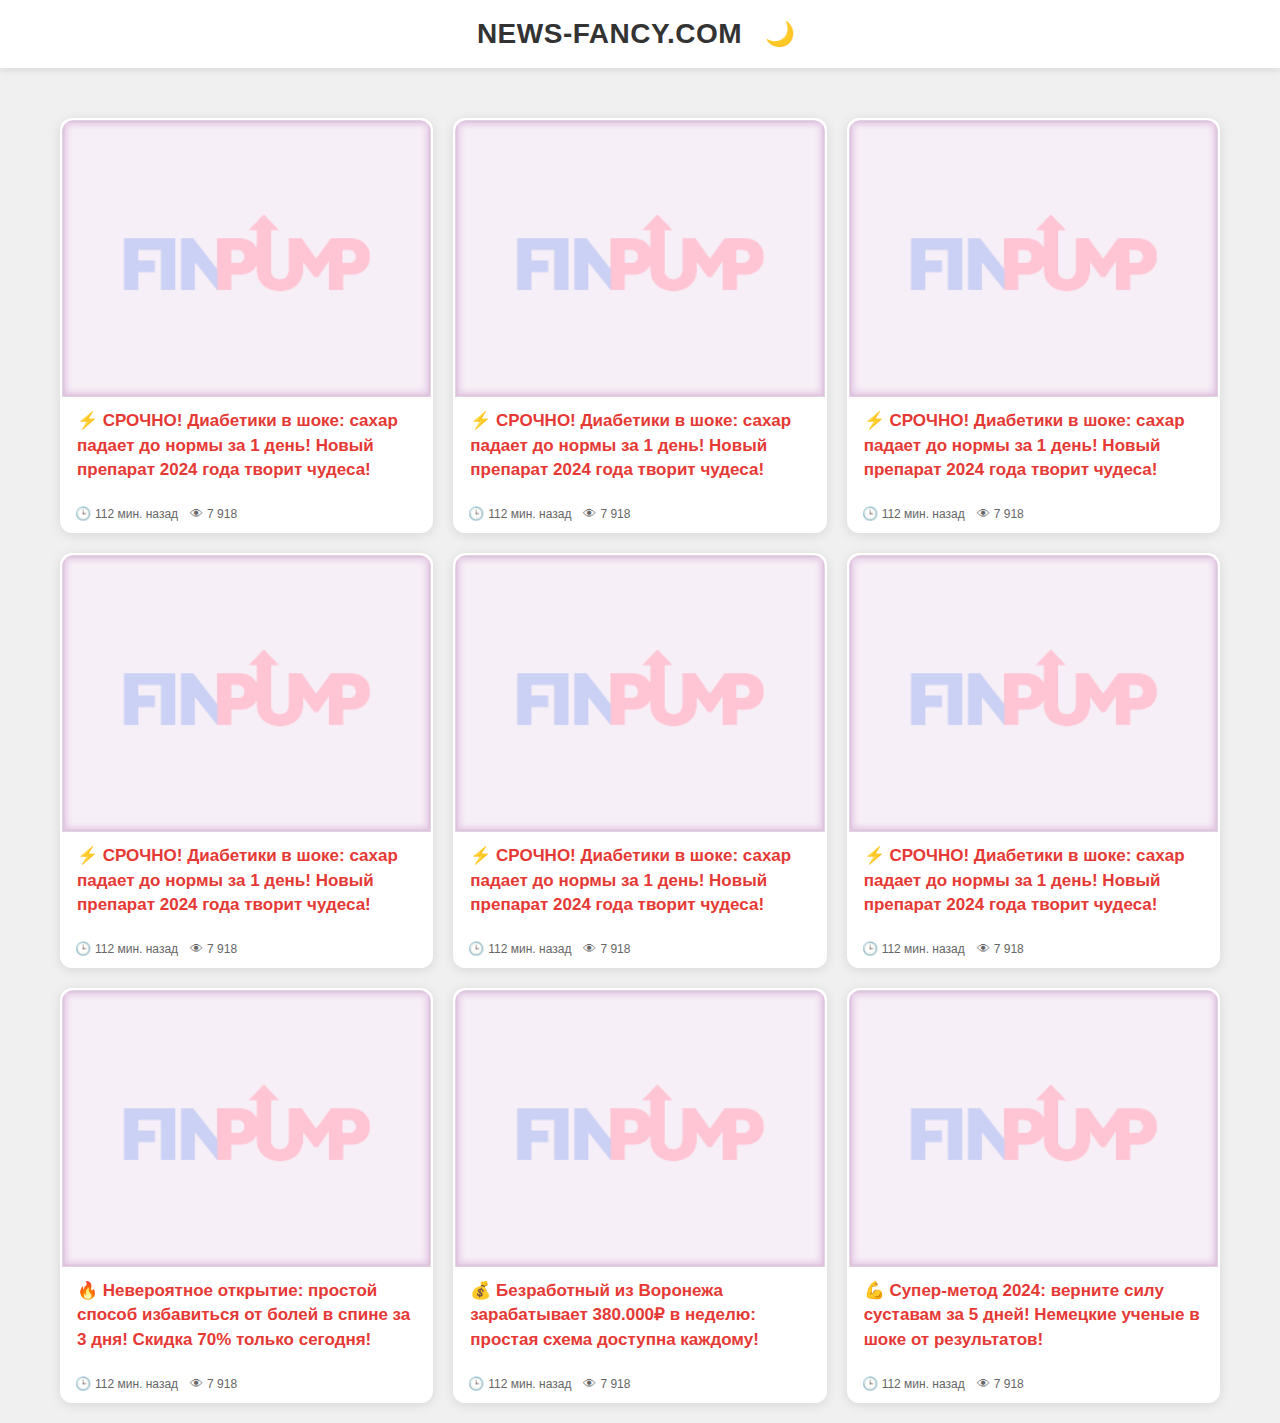
<file: index.html>
<!DOCTYPE html>
<html lang="en">
<head>
    <title>Main</title>
    <meta name="description" content="Description of the page">
    <meta charset="UTF-8">
    <meta name="format-detection" content="telephone=no">
    <meta http-equiv="X-UA-Compatible" content="IE=edge">
    <meta name="viewport" content="width=device-width, initial-scale=1, maximum-scale=1">

    <!-- connection FAVICONS -->
    <link rel="icon" href="img/favicon/favicon.ico">

    <!-- THE BACKGROUND OF THE STATUS-BAR (ON MOBILE) -->
    <meta name="theme-color" content="#000000">

    <!-- connection GOOGLE FONTS -->

    <!-- connection CSS -->
    <link rel="stylesheet" href="css/main.min.css">
</head>
<body>
<header class="site-header">
    <div class="container site-header__container">
        <a href="#" class="site-logo">News-fancy.com</a>
        <button class="theme-toggle" onclick="toggleTheme()">🌙</button>
    </div>
</header>
<script>
    // Инициализация темы
    function initTheme() {
        const savedTheme = localStorage.getItem('theme');
        const prefersDark = window.matchMedia('(prefers-color-scheme: dark)').matches;
        const shouldBeDark = savedTheme ? savedTheme === 'dark' : prefersDark;

        document.documentElement.setAttribute('data-theme', shouldBeDark ? 'dark' : 'light');
        const themeBtn = document.querySelector('.theme-toggle');
        if (themeBtn) {
            themeBtn.textContent = shouldBeDark ? '☀️' : '🌙';
        }
    }

    function toggleTheme() {
        const isDark = document.documentElement.getAttribute('data-theme') === 'dark';
        const newTheme = isDark ? 'light' : 'dark';
        document.documentElement.setAttribute('data-theme', newTheme);
        document.querySelector('.theme-toggle').textContent = isDark ? '🌙' : '☀️';
        localStorage.setItem('theme', newTheme);
    }

    // Применяем тему сразу
    initTheme();

    // Следим за системной темой
    window.matchMedia('(prefers-color-scheme: dark)').addEventListener('change', (e) => {
        if (!localStorage.getItem('theme')) {
            document.documentElement.setAttribute('data-theme', e.matches ? 'dark' : 'light');
            const themeBtn = document.querySelector('.theme-toggle');
            if (themeBtn) {
                themeBtn.textContent = e.matches ? '☀️' : '🌙';
            }
        }
    });
</script>
<section class="section-cases">
    <div class="container">
        <div class="cases-list">
            <a href="#" class="case">
                <div class="case__img">
                    <img src="img/blank-img_4-3.png" alt="">
                </div>
                <div class="case__info">
                    <div class="case__title">⚡ СРОЧНО! Диабетики в шоке: сахар падает до нормы за 1 день! Новый препарат 2024 года творит чудеса!</div>
                    <div class="case__meta meta">
                        <span class="meta__item"><i class="meta__icon">🕒</i><span class="meta__time">112 мин. назад</span></span>
                        <span class="meta__item"><i class="meta__icon">👁</i><span class="meta__views">7&nbsp;918</span></span>
                    </div>
                </div>
            </a>
            <a href="#" class="case">
                <div class="case__img">
                    <img src="img/blank-img_4-3.png" alt="">
                </div>
                <div class="case__info">
                    <div class="case__title">⚡ СРОЧНО! Диабетики в шоке: сахар падает до нормы за 1 день! Новый препарат 2024 года творит чудеса!</div>
                    <div class="case__meta meta">
                        <span class="meta__item"><i class="meta__icon">🕒</i><span class="meta__time">112 мин. назад</span></span>
                        <span class="meta__item"><i class="meta__icon">👁</i><span class="meta__views">7&nbsp;918</span></span>
                    </div>
                </div>
            </a>
            <a href="#" class="case">
                <div class="case__img">
                    <img src="img/blank-img_4-3.png" alt="">
                </div>
                <div class="case__info">
                    <div class="case__title">⚡ СРОЧНО! Диабетики в шоке: сахар падает до нормы за 1 день! Новый препарат 2024 года творит чудеса!</div>
                    <div class="case__meta meta">
                        <span class="meta__item"><i class="meta__icon">🕒</i><span class="meta__time">112 мин. назад</span></span>
                        <span class="meta__item"><i class="meta__icon">👁</i><span class="meta__views">7&nbsp;918</span></span>
                    </div>
                </div>
            </a>
            <a href="#" class="case">
                <div class="case__img">
                    <img src="img/blank-img_4-3.png" alt="">
                </div>
                <div class="case__info">
                    <div class="case__title">⚡ СРОЧНО! Диабетики в шоке: сахар падает до нормы за 1 день! Новый препарат 2024 года творит чудеса!</div>
                    <div class="case__meta meta">
                        <span class="meta__item"><i class="meta__icon">🕒</i><span class="meta__time">112 мин. назад</span></span>
                        <span class="meta__item"><i class="meta__icon">👁</i><span class="meta__views">7&nbsp;918</span></span>
                    </div>
                </div>
            </a>
            <a href="#" class="case">
                <div class="case__img">
                    <img src="img/blank-img_4-3.png" alt="">
                </div>
                <div class="case__info">
                    <div class="case__title">⚡ СРОЧНО! Диабетики в шоке: сахар падает до нормы за 1 день! Новый препарат 2024 года творит чудеса!</div>
                    <div class="case__meta meta">
                        <span class="meta__item"><i class="meta__icon">🕒</i><span class="meta__time">112 мин. назад</span></span>
                        <span class="meta__item"><i class="meta__icon">👁</i><span class="meta__views">7&nbsp;918</span></span>
                    </div>
                </div>
            </a>
            <a href="#" class="case">
                <div class="case__img">
                    <img src="img/blank-img_4-3.png" alt="">
                </div>
                <div class="case__info">
                    <div class="case__title">⚡ СРОЧНО! Диабетики в шоке: сахар падает до нормы за 1 день! Новый препарат 2024 года творит чудеса!</div>
                    <div class="case__meta meta">
                        <span class="meta__item"><i class="meta__icon">🕒</i><span class="meta__time">112 мин. назад</span></span>
                        <span class="meta__item"><i class="meta__icon">👁</i><span class="meta__views">7&nbsp;918</span></span>
                    </div>
                </div>
            </a>
            <a href="#" class="case">
                <div class="case__img">
                    <img src="img/blank-img_4-3.png" alt="">
                </div>
                <div class="case__info">
                    <div class="case__title">🔥 Невероятное открытие: простой способ избавиться от болей в спине за 3 дня! Скидка 70% только сегодня!</div>
                    <div class="case__meta meta">
                        <span class="meta__item"><i class="meta__icon">🕒</i><span class="meta__time">112 мин. назад</span></span>
                        <span class="meta__item"><i class="meta__icon">👁</i><span class="meta__views">7&nbsp;918</span></span>
                    </div>
                </div>
            </a>
            <a href="#" class="case">
                <div class="case__img">
                    <img src="img/blank-img_4-3.png" alt="">
                </div>
                <div class="case__info">
                    <div class="case__title">💰 Безработный из Воронежа зарабатывает 380.000₽ в неделю: простая схема доступна каждому!</div>
                    <div class="case__meta meta">
                        <span class="meta__item"><i class="meta__icon">🕒</i><span class="meta__time">112 мин. назад</span></span>
                        <span class="meta__item"><i class="meta__icon">👁</i><span class="meta__views">7&nbsp;918</span></span>
                    </div>
                </div>
            </a>
            <a href="#" class="case">
                <div class="case__img">
                    <img src="img/blank-img_4-3.png" alt="">
                </div>
                <div class="case__info">
                    <div class="case__title">💪 Супер-метод 2024: верните силу суставам за 5 дней! Немецкие ученые в шоке от результатов!</div>
                    <div class="case__meta meta">
                        <span class="meta__item"><i class="meta__icon">🕒</i><span class="meta__time">112 мин. назад</span></span>
                        <span class="meta__item"><i class="meta__icon">👁</i><span class="meta__views">7&nbsp;918</span></span>
                    </div>
                </div>
            </a>
        </div>
    </div>
</section>
<div class="popup" data-popup-visible="0">
  <div class="mask">
    <div class="popup__container">
      <div class="cross popup__cross"></div>
      <h2 class="popup__title">Главные новости</h2>
      <div class="cases-list">
        <a href="#" class="case">
          <div class="case__img">
            <img src="img/blank-img_4-3.png" alt="">
          </div>
          <div class="case__info">
            <div class="case__title">⚡ СРОЧНО! Диабетики в шоке: сахар падает до нормы за 1 день! Новый препарат 2024 года творит чудеса!</div>
            <div class="case__meta meta">
              <span class="meta__item"><i class="meta__icon">🕒</i><span class="meta__time">112 мин. назад</span></span>
              <span class="meta__item"><i class="meta__icon">👁</i><span class="meta__views">7&nbsp;918</span></span>
            </div>
          </div>
        </a>
        <a href="#" class="case">
          <div class="case__img">
            <img src="img/blank-img_4-3.png" alt="">
          </div>
          <div class="case__info">
            <div class="case__title">🔥 Невероятное открытие: простой способ избавиться от болей в спине за 3 дня! Скидка 70% только сегодня!</div>
            <div class="case__meta meta">
              <span class="meta__item"><i class="meta__icon">🕒</i><span class="meta__time">112 мин. назад</span></span>
              <span class="meta__item"><i class="meta__icon">👁</i><span class="meta__views">7&nbsp;918</span></span>
            </div>
          </div>
        </a>
        <a href="#" class="case">
          <div class="case__img">
            <img src="img/blank-img_4-3.png" alt="">
          </div>
          <div class="case__info">
            <div class="case__title">💰 Безработный из Воронежа зарабатывает 380.000₽ в неделю: простая схема доступна каждому!</div>
            <div class="case__meta meta">
              <span class="meta__item"><i class="meta__icon">🕒</i><span class="meta__time">112 мин. назад</span></span>
              <span class="meta__item"><i class="meta__icon">👁</i><span class="meta__views">7&nbsp;918</span></span>
            </div>
          </div>
        </a>
        <a href="#" class="case">
          <div class="case__img">
            <img src="img/blank-img_4-3.png" alt="">
          </div>
          <div class="case__info">
            <div class="case__title">💪 Супер-метод 2024: верните силу суставам за 5 дней! Немецкие ученые в шоке от результатов!</div>
            <div class="case__meta meta">
              <span class="meta__item"><i class="meta__icon">🕒</i><span class="meta__time">112 мин. назад</span></span>
              <span class="meta__item"><i class="meta__icon">👁</i><span class="meta__views">7&nbsp;918</span></span>
            </div>
          </div>
        </a>
        <a href="#" class="case">
          <div class="case__img">
            <img src="img/blank-img_4-3.png" alt="">
          </div>
          <div class="case__info">
            <div class="case__title">💪 Супер-метод 2024: верните силу суставам за 5 дней! Немецкие ученые в шоке от результатов!</div>
            <div class="case__meta meta">
              <span class="meta__item"><i class="meta__icon">🕒</i><span class="meta__time">112 мин. назад</span></span>
              <span class="meta__item"><i class="meta__icon">👁</i><span class="meta__views">7&nbsp;918</span></span>
            </div>
          </div>
        </a>
        <a href="#" class="case">
          <div class="case__img">
            <img src="img/blank-img_4-3.png" alt="">
          </div>
          <div class="case__info">
            <div class="case__title">💪 Супер-метод 2024: верните силу суставам за 5 дней! Немецкие ученые в шоке от результатов!</div>
            <div class="case__meta meta">
              <span class="meta__item"><i class="meta__icon">🕒</i><span class="meta__time">112 мин. назад</span></span>
              <span class="meta__item"><i class="meta__icon">👁</i><span class="meta__views">7&nbsp;918</span></span>
            </div>
          </div>
        </a>
      </div>
    </div>
  </div>
</div>
<script src="https://ajax.googleapis.com/ajax/libs/jquery/3.7.1/jquery.min.js"></script>
<script src="js/main.js"></script>

</body>
</html>
</file>
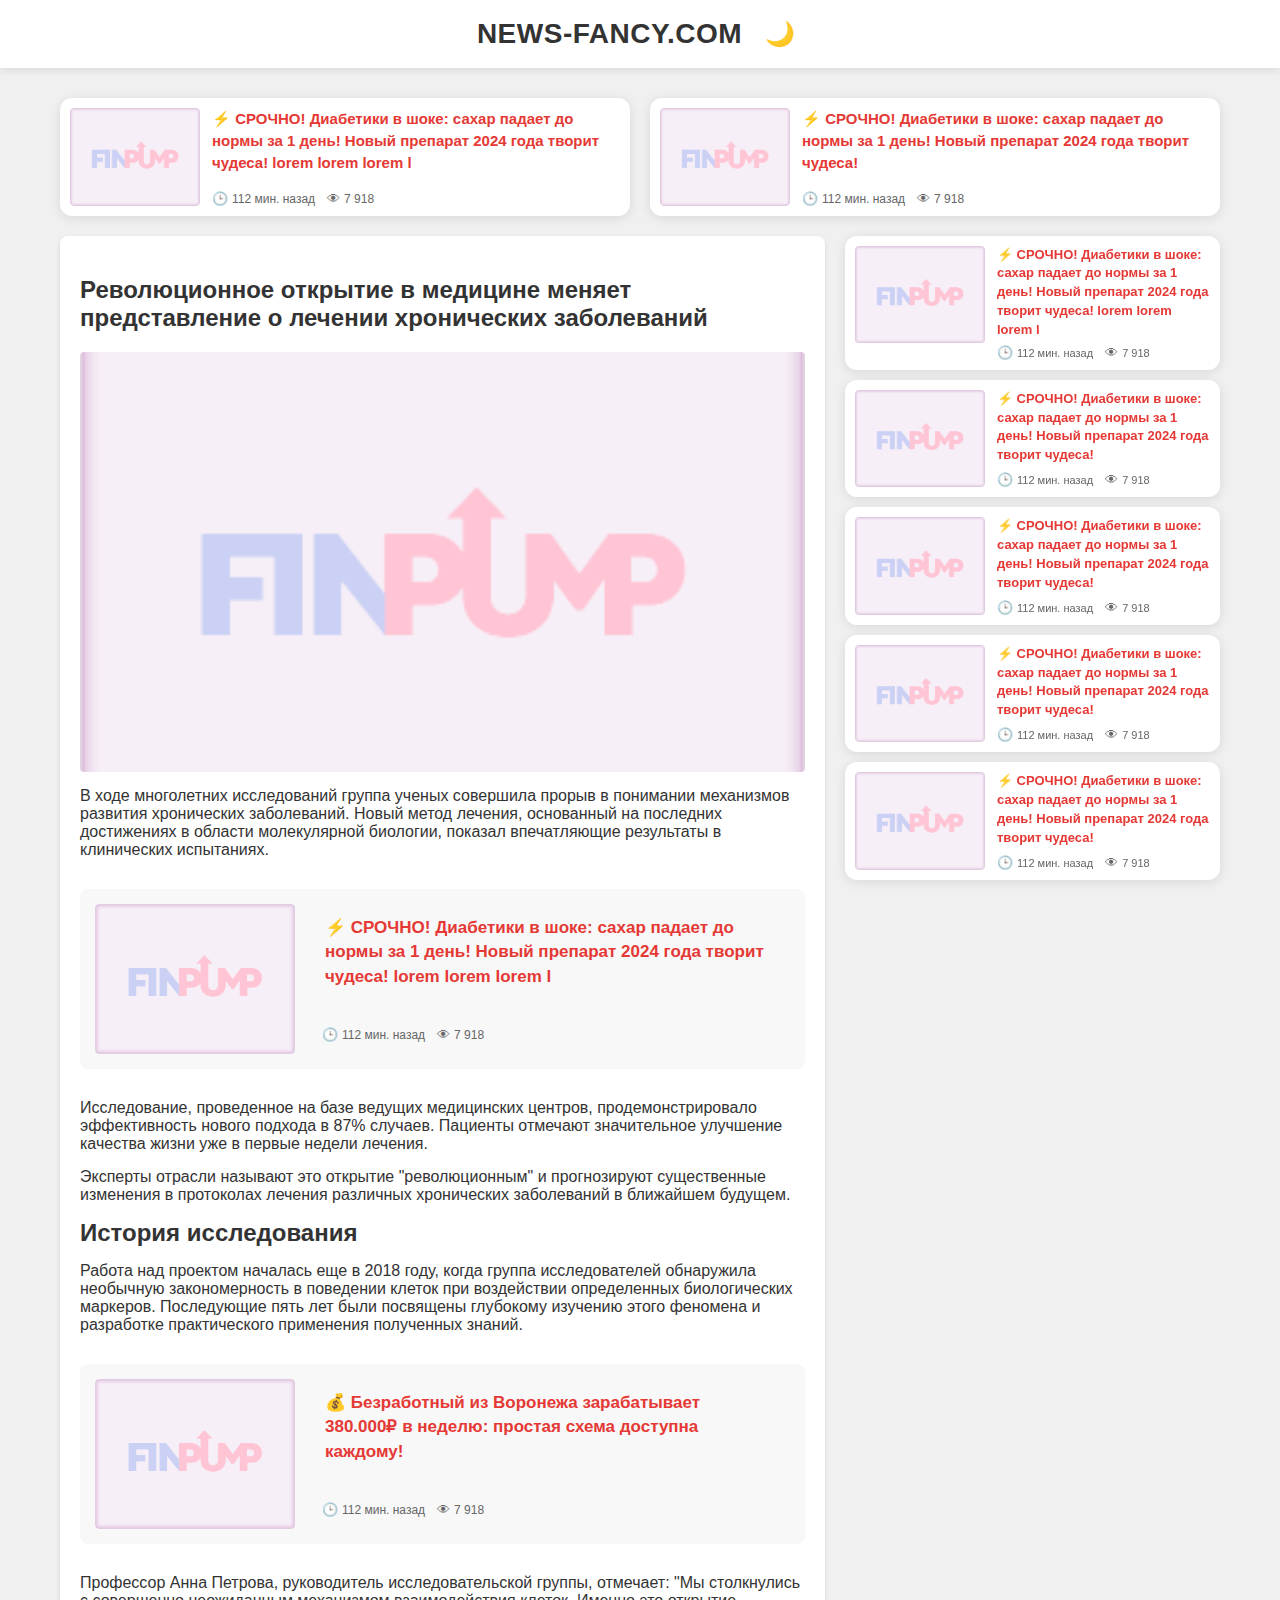
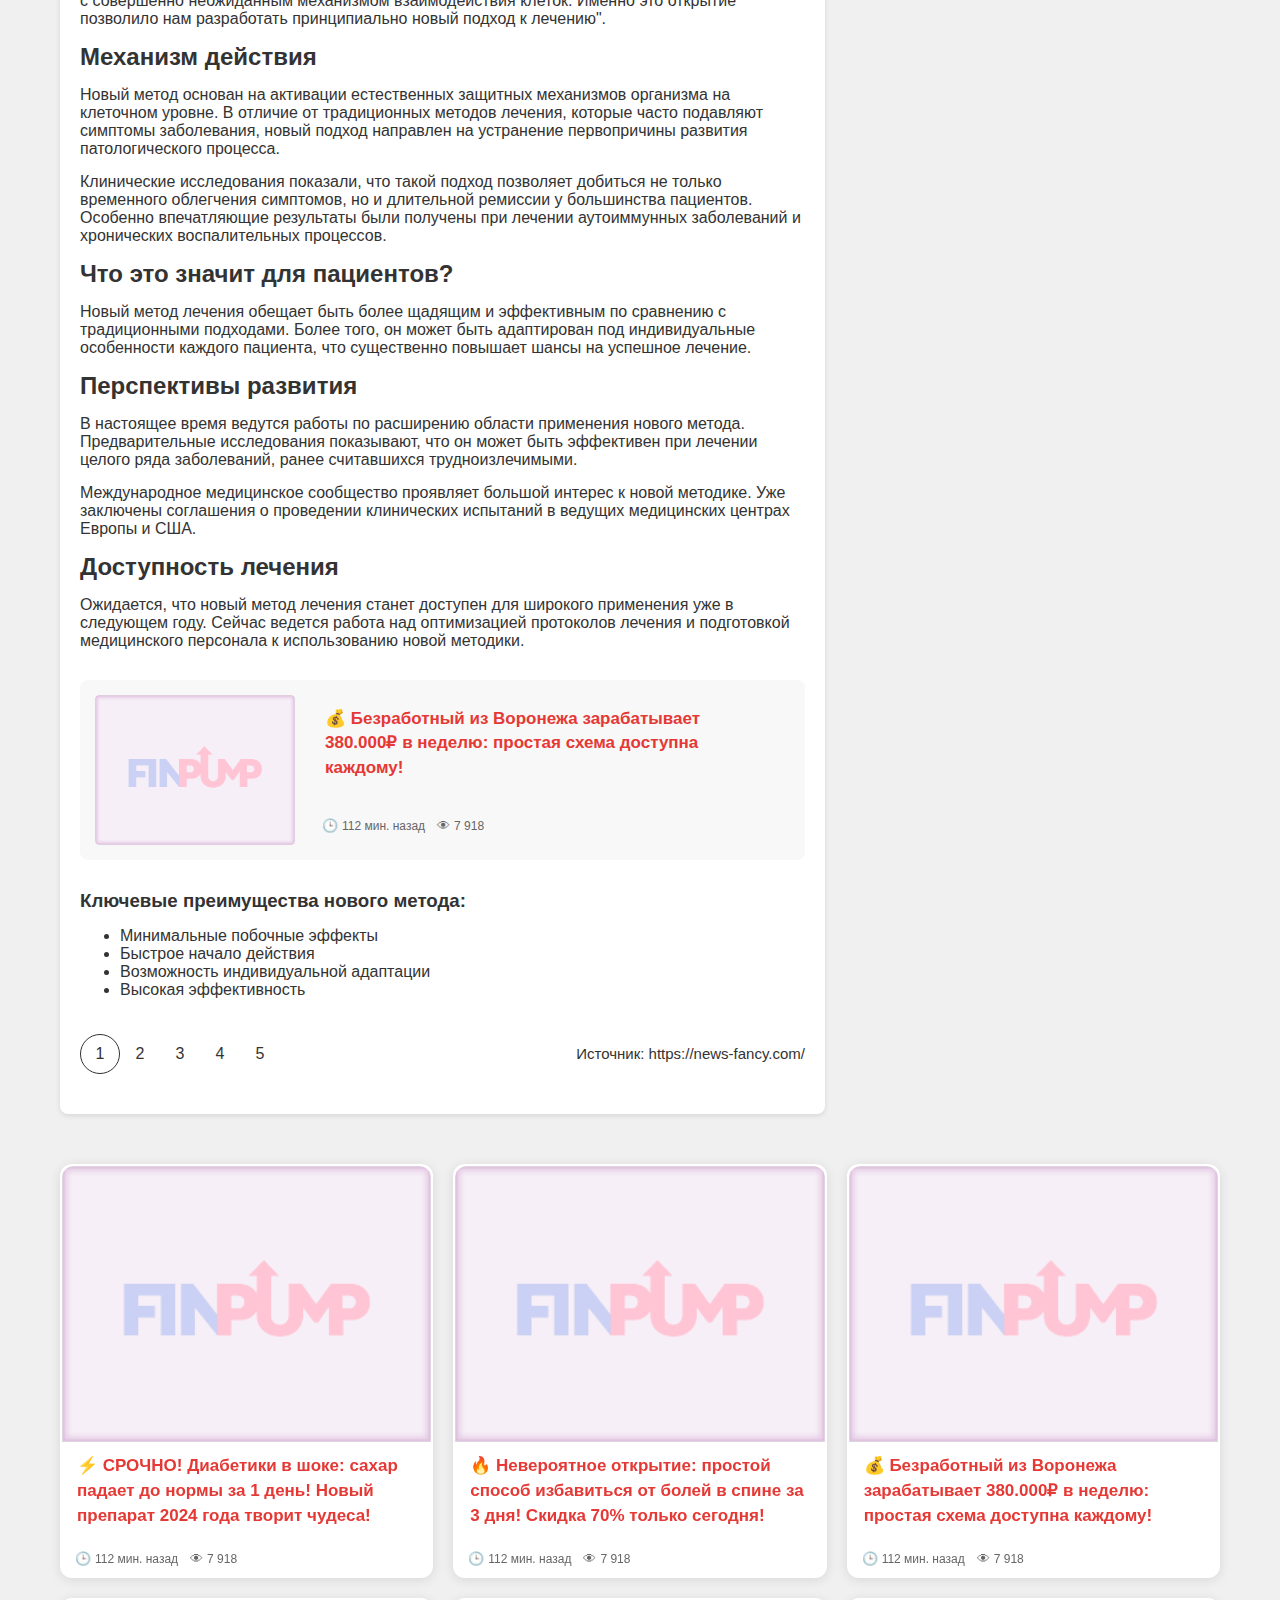
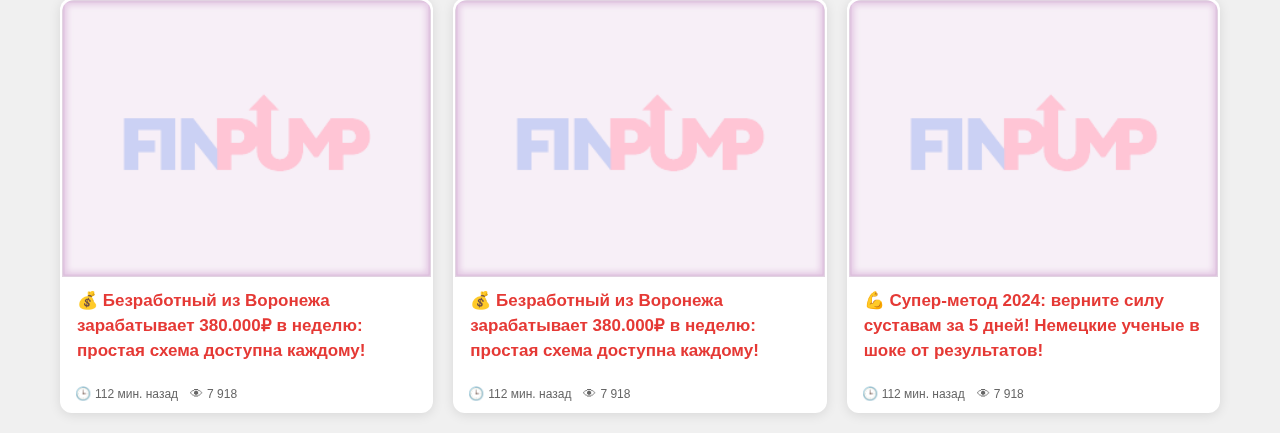
<file: article.html>
<!DOCTYPE html>
<html lang="en">
<head>
    <title>Article</title>
    <meta name="description" content="Description of the page">
    <meta charset="UTF-8">
    <meta name="format-detection" content="telephone=no">
    <meta http-equiv="X-UA-Compatible" content="IE=edge">
    <meta name="viewport" content="width=device-width, initial-scale=1, maximum-scale=1">

    <!-- connection FAVICONS -->
    <link rel="icon" href="img/favicon/favicon.ico">

    <!-- THE BACKGROUND OF THE STATUS-BAR (ON MOBILE) -->
    <meta name="theme-color" content="#000000">

    <!-- connection GOOGLE FONTS -->

    <!-- connection CSS -->
    <link rel="stylesheet" href="css/main.min.css">
</head>
<body>
<header class="site-header">
    <div class="container site-header__container">
        <a href="#" class="site-logo">News-fancy.com</a>
        <button class="theme-toggle" onclick="toggleTheme()">🌙</button>
    </div>
</header>
<script>
    // Инициализация темы
    function initTheme() {
        const savedTheme = localStorage.getItem('theme');
        const prefersDark = window.matchMedia('(prefers-color-scheme: dark)').matches;
        const shouldBeDark = savedTheme ? savedTheme === 'dark' : prefersDark;

        document.documentElement.setAttribute('data-theme', shouldBeDark ? 'dark' : 'light');
        const themeBtn = document.querySelector('.theme-toggle');
        if (themeBtn) {
            themeBtn.textContent = shouldBeDark ? '☀️' : '🌙';
        }
    }

    function toggleTheme() {
        const isDark = document.documentElement.getAttribute('data-theme') === 'dark';
        const newTheme = isDark ? 'light' : 'dark';
        document.documentElement.setAttribute('data-theme', newTheme);
        document.querySelector('.theme-toggle').textContent = isDark ? '🌙' : '☀️';
        localStorage.setItem('theme', newTheme);
    }

    // Применяем тему сразу
    initTheme();

    // Следим за системной темой
    window.matchMedia('(prefers-color-scheme: dark)').addEventListener('change', (e) => {
        if (!localStorage.getItem('theme')) {
            document.documentElement.setAttribute('data-theme', e.matches ? 'dark' : 'light');
            const themeBtn = document.querySelector('.theme-toggle');
            if (themeBtn) {
                themeBtn.textContent = e.matches ? '☀️' : '🌙';
            }
        }
    });
</script>

<section class="section-article">
    <div class="container">
        <div class="two-cases-row">
            <a href="#" class="case case--horizontal">
                <div class="case__img">
                    <img src="img/blank-img_4-3.png" alt="">
                </div>
                <div class="case__info">
                    <div class="case__title">⚡ СРОЧНО! Диабетики в шоке: сахар падает до нормы за 1 день! Новый препарат 2024 года творит чудеса! lorem lorem lorem l
                    </div>
                    <div class="case__meta meta">
                        <span class="meta__item"><i class="meta__icon">🕒</i><span
                                class="meta__time">112 мин. назад</span></span>
                        <span class="meta__item"><i class="meta__icon">👁</i><span class="meta__views">7&nbsp;918</span></span>
                    </div>
                </div>
            </a>
            <a href="#" class="case case--horizontal">
                <div class="case__img">
                    <img src="img/blank-img_4-3.png" alt="">
                </div>
                <div class="case__info">
                    <div class="case__title">⚡ СРОЧНО! Диабетики в шоке: сахар падает до нормы за 1 день! Новый препарат
                        2024 года творит чудеса!
                    </div>
                    <div class="case__meta meta">
                        <span class="meta__item"><i class="meta__icon">🕒</i><span
                                class="meta__time">112 мин. назад</span></span>
                        <span class="meta__item"><i class="meta__icon">👁</i><span class="meta__views">7&nbsp;918</span></span>
                    </div>
                </div>
            </a>
        </div>
    </div>
    <div class="container section-article__container">
        <article class="article-content">
            <h1 class="article-content__title">Революционное открытие в медицине меняет представление о лечении хронических заболеваний</h1>
            <div class="article-content__image">
                <img  src="img/blank-img_4-3.png" alt="">
            </div>
            <p>В ходе многолетних исследований группа ученых совершила прорыв в понимании механизмов развития
                хронических заболеваний. Новый метод лечения, основанный на последних достижениях в области молекулярной
                биологии, показал впечатляющие результаты в клинических испытаниях.</p>
            <div class="article-case-block">
                <a href="#" class="case case--horizontal">
                    <div class="case__img">
                        <img src="img/blank-img_4-3.png" alt="">
                    </div>
                    <div class="case__info">
                        <div class="case__title">⚡ СРОЧНО! Диабетики в шоке: сахар падает до нормы за 1 день! Новый препарат 2024 года творит чудеса! lorem lorem lorem l</div>
                        <div class="case__meta meta">
                            <span class="meta__item"><i class="meta__icon">🕒</i><span class="meta__time">112 мин. назад</span></span>
                            <span class="meta__item"><i class="meta__icon">👁</i><span class="meta__views">7&nbsp;918</span></span>
                        </div>
                    </div>
                </a>
            </div>

            <p>Исследование, проведенное на базе ведущих медицинских центров, продемонстрировало эффективность нового
                подхода в 87% случаев. Пациенты отмечают значительное улучшение качества жизни уже в первые недели
                лечения.</p>
            <p>Эксперты отрасли называют это открытие "революционным" и прогнозируют существенные изменения в протоколах
                лечения различных хронических заболеваний в ближайшем будущем.</p>

            <h2>История исследования</h2>
            <p>Работа над проектом началась еще в 2018 году, когда группа исследователей обнаружила необычную
                закономерность в поведении клеток при воздействии определенных биологических маркеров. Последующие пять
                лет были посвящены глубокому изучению этого феномена и разработке практического применения полученных
                знаний.</p>

            <div class="article-case-block">
                <a href="#" class="case case--horizontal">
                    <div class="case__img">
                        <img src="img/blank-img_4-3.png" alt="">
                    </div>
                    <div class="case__info">
                        <div class="case__title">💰 Безработный из Воронежа зарабатывает 380.000₽ в неделю: простая схема доступна каждому!</div>
                        <div class="case__meta meta">
                            <span class="meta__item"><i class="meta__icon">🕒</i><span class="meta__time">112 мин. назад</span></span>
                            <span class="meta__item"><i class="meta__icon">👁</i><span class="meta__views">7&nbsp;918</span></span>
                        </div>
                    </div>
                </a>
            </div>

            <p>Профессор Анна Петрова, руководитель исследовательской группы, отмечает: "Мы столкнулись с совершенно
                неожиданным механизмом взаимодействия клеток. Именно это открытие позволило нам разработать
                принципиально новый подход к лечению".</p>

            <h2>Механизм действия</h2>
            <p>Новый метод основан на активации естественных защитных механизмов организма на клеточном уровне. В
                отличие от традиционных методов лечения, которые часто подавляют симптомы заболевания, новый подход
                направлен на устранение первопричины развития патологического процесса.</p>

            <p>Клинические исследования показали, что такой подход позволяет добиться не только временного облегчения
                симптомов, но и длительной ремиссии у большинства пациентов. Особенно впечатляющие результаты были
                получены при лечении аутоиммунных заболеваний и хронических воспалительных процессов.</p>

            <h2>Что это значит для пациентов?</h2>
            <p>Новый метод лечения обещает быть более щадящим и эффективным по сравнению с традиционными подходами.
                Более того, он может быть адаптирован под индивидуальные особенности каждого пациента, что существенно
                повышает шансы на успешное лечение.</p>

            <h2>Перспективы развития</h2>
            <p>В настоящее время ведутся работы по расширению области применения нового метода. Предварительные
                исследования показывают, что он может быть эффективен при лечении целого ряда заболеваний, ранее
                считавшихся трудноизлечимыми.</p>

            <p>Международное медицинское сообщество проявляет большой интерес к новой методике. Уже заключены соглашения
                о проведении клинических испытаний в ведущих медицинских центрах Европы и США.</p>

            <h2>Доступность лечения</h2>
            <p>Ожидается, что новый метод лечения станет доступен для широкого применения уже в следующем году. Сейчас
                ведется работа над оптимизацией протоколов лечения и подготовкой медицинского персонала к использованию
                новой методики.</p>

            <div class="article-case-block">
                <a href="#" class="case case--horizontal">
                    <div class="case__img">
                        <img src="img/blank-img_4-3.png" alt="">
                    </div>
                    <div class="case__info">
                        <div class="case__title">💰 Безработный из Воронежа зарабатывает 380.000₽ в неделю: простая схема доступна каждому!</div>
                        <div class="case__meta meta">
                            <span class="meta__item"><i class="meta__icon">🕒</i><span class="meta__time">112 мин. назад</span></span>
                            <span class="meta__item"><i class="meta__icon">👁</i><span class="meta__views">7&nbsp;918</span></span>
                        </div>
                    </div>
                </a>
            </div>

            <h3>Ключевые преимущества нового метода:</h3>
            <ul>
                <li>Минимальные побочные эффекты</li>
                <li>Быстрое начало действия</li>
                <li>Возможность индивидуальной адаптации</li>
                <li>Высокая эффективность</li>
            </ul>
            <div class="article-navigation">
                <div class="pagination">
                    <span class="page current">1</span>
                    <span class="page"><a href="#">2</a></span>
                    <span class="page"><a href="#">3</a></span>
                    <span class="page"><a href="#">4</a></span>
                    <span class="page"><a href="#">5</a></span>
                </div>
                <div class="article-source">
                    <span class="article-source__label">Источник:</span>
                    <a href="#" class="article-source__link">https://news-fancy.com/</a>
                </div>
            </div>
        </article>
        <aside class="sidebar article-sidebar">
            <div class="side-cases" id="sideCases">
                <a href="#" class="case case--horizontal">
                    <div class="case__img">
                        <img src="img/blank-img_4-3.png" alt="">
                    </div>
                    <div class="case__info">
                        <div class="case__title">⚡ СРОЧНО! Диабетики в шоке: сахар падает до нормы за 1 день! Новый препарат 2024 года творит чудеса! lorem lorem lorem l
                        </div>
                        <div class="case__meta meta">
                        <span class="meta__item"><i class="meta__icon">🕒</i><span
                                class="meta__time">112 мин. назад</span></span>
                            <span class="meta__item"><i class="meta__icon">👁</i><span class="meta__views">7&nbsp;918</span></span>
                        </div>
                    </div>
                </a>
                <a href="#" class="case case--horizontal">
                    <div class="case__img">
                        <img src="img/blank-img_4-3.png" alt="">
                    </div>
                    <div class="case__info">
                        <div class="case__title">⚡ СРОЧНО! Диабетики в шоке: сахар падает до нормы за 1 день! Новый препарат
                            2024 года творит чудеса!
                        </div>
                        <div class="case__meta meta">
                        <span class="meta__item"><i class="meta__icon">🕒</i><span
                                class="meta__time">112 мин. назад</span></span>
                            <span class="meta__item"><i class="meta__icon">👁</i><span class="meta__views">7&nbsp;918</span></span>
                        </div>
                    </div>
                </a>
                <a href="#" class="case case--horizontal">
                    <div class="case__img">
                        <img src="img/blank-img_4-3.png" alt="">
                    </div>
                    <div class="case__info">
                        <div class="case__title">⚡ СРОЧНО! Диабетики в шоке: сахар падает до нормы за 1 день! Новый препарат
                            2024 года творит чудеса!
                        </div>
                        <div class="case__meta meta">
                        <span class="meta__item"><i class="meta__icon">🕒</i><span
                                class="meta__time">112 мин. назад</span></span>
                            <span class="meta__item"><i class="meta__icon">👁</i><span class="meta__views">7&nbsp;918</span></span>
                        </div>
                    </div>
                </a>
                <a href="#" class="case case--horizontal">
                    <div class="case__img">
                        <img src="img/blank-img_4-3.png" alt="">
                    </div>
                    <div class="case__info">
                        <div class="case__title">⚡ СРОЧНО! Диабетики в шоке: сахар падает до нормы за 1 день! Новый препарат
                            2024 года творит чудеса!
                        </div>
                        <div class="case__meta meta">
                        <span class="meta__item"><i class="meta__icon">🕒</i><span
                                class="meta__time">112 мин. назад</span></span>
                            <span class="meta__item"><i class="meta__icon">👁</i><span class="meta__views">7&nbsp;918</span></span>
                        </div>
                    </div>
                </a>
                <a href="#" class="case case--horizontal">
                    <div class="case__img">
                        <img src="img/blank-img_4-3.png" alt="">
                    </div>
                    <div class="case__info">
                        <div class="case__title">⚡ СРОЧНО! Диабетики в шоке: сахар падает до нормы за 1 день! Новый препарат
                            2024 года творит чудеса!
                        </div>
                        <div class="case__meta meta">
                        <span class="meta__item"><i class="meta__icon">🕒</i><span
                                class="meta__time">112 мин. назад</span></span>
                            <span class="meta__item"><i class="meta__icon">👁</i><span class="meta__views">7&nbsp;918</span></span>
                        </div>
                    </div>
                </a>
            </div>
        </aside>
    </div>
</section>

<section class="section-cases">
    <div class="container">
        <div class="cases-list">
            <a href="#" class="case">
                <div class="case__img">
                    <img src="img/blank-img_4-3.png" alt="">
                </div>
                <div class="case__info">
                    <div class="case__title">⚡ СРОЧНО! Диабетики в шоке: сахар падает до нормы за 1 день! Новый препарат
                        2024 года творит чудеса!
                    </div>
                    <div class="case__meta meta">
                        <span class="meta__item"><i class="meta__icon">🕒</i><span
                                class="meta__time">112 мин. назад</span></span>
                        <span class="meta__item"><i class="meta__icon">👁</i><span class="meta__views">7&nbsp;918</span></span>
                    </div>
                </div>
            </a>
            <a href="#" class="case">
                <div class="case__img">
                    <img src="img/blank-img_4-3.png" alt="">
                </div>
                <div class="case__info">
                    <div class="case__title">🔥 Невероятное открытие: простой способ избавиться от болей в спине за 3
                        дня! Скидка 70% только сегодня!
                    </div>
                    <div class="case__meta meta">
                        <span class="meta__item"><i class="meta__icon">🕒</i><span
                                class="meta__time">112 мин. назад</span></span>
                        <span class="meta__item"><i class="meta__icon">👁</i><span class="meta__views">7&nbsp;918</span></span>
                    </div>
                </div>
            </a>
            <a href="#" class="case">
                <div class="case__img">
                    <img src="img/blank-img_4-3.png" alt="">
                </div>
                <div class="case__info">
                    <div class="case__title">💰 Безработный из Воронежа зарабатывает 380.000₽ в неделю: простая схема
                        доступна каждому!
                    </div>
                    <div class="case__meta meta">
                        <span class="meta__item"><i class="meta__icon">🕒</i><span
                                class="meta__time">112 мин. назад</span></span>
                        <span class="meta__item"><i class="meta__icon">👁</i><span class="meta__views">7&nbsp;918</span></span>
                    </div>
                </div>
            </a>
            <a href="#" class="case">
                <div class="case__img">
                    <img src="img/blank-img_4-3.png" alt="">
                </div>
                <div class="case__info">
                    <div class="case__title">💰 Безработный из Воронежа зарабатывает 380.000₽ в неделю: простая схема
                        доступна каждому!
                    </div>
                    <div class="case__meta meta">
                        <span class="meta__item"><i class="meta__icon">🕒</i><span
                                class="meta__time">112 мин. назад</span></span>
                        <span class="meta__item"><i class="meta__icon">👁</i><span class="meta__views">7&nbsp;918</span></span>
                    </div>
                </div>
            </a>
            <a href="#" class="case">
                <div class="case__img">
                    <img src="img/blank-img_4-3.png" alt="">
                </div>
                <div class="case__info">
                    <div class="case__title">💰 Безработный из Воронежа зарабатывает 380.000₽ в неделю: простая схема
                        доступна каждому!
                    </div>
                    <div class="case__meta meta">
                        <span class="meta__item"><i class="meta__icon">🕒</i><span
                                class="meta__time">112 мин. назад</span></span>
                        <span class="meta__item"><i class="meta__icon">👁</i><span class="meta__views">7&nbsp;918</span></span>
                    </div>
                </div>
            </a>
            <a href="#" class="case">
                <div class="case__img">
                    <img src="img/blank-img_4-3.png" alt="">
                </div>
                <div class="case__info">
                    <div class="case__title">💪 Супер-метод 2024: верните силу суставам за 5 дней! Немецкие ученые в
                        шоке от результатов!
                    </div>
                    <div class="case__meta meta">
                        <span class="meta__item"><i class="meta__icon">🕒</i><span
                                class="meta__time">112 мин. назад</span></span>
                        <span class="meta__item"><i class="meta__icon">👁</i><span class="meta__views">7&nbsp;918</span></span>
                    </div>
                </div>
            </a>
        </div>
    </div>
</section>
<div class="popup" data-popup-visible="0">
  <div class="mask">
    <div class="popup__container">
      <div class="cross popup__cross"></div>
      <h2 class="popup__title">Главные новости</h2>
      <div class="cases-list">
        <a href="#" class="case">
          <div class="case__img">
            <img src="img/blank-img_4-3.png" alt="">
          </div>
          <div class="case__info">
            <div class="case__title">⚡ СРОЧНО! Диабетики в шоке: сахар падает до нормы за 1 день! Новый препарат 2024 года творит чудеса!</div>
            <div class="case__meta meta">
              <span class="meta__item"><i class="meta__icon">🕒</i><span class="meta__time">112 мин. назад</span></span>
              <span class="meta__item"><i class="meta__icon">👁</i><span class="meta__views">7&nbsp;918</span></span>
            </div>
          </div>
        </a>
        <a href="#" class="case">
          <div class="case__img">
            <img src="img/blank-img_4-3.png" alt="">
          </div>
          <div class="case__info">
            <div class="case__title">🔥 Невероятное открытие: простой способ избавиться от болей в спине за 3 дня! Скидка 70% только сегодня!</div>
            <div class="case__meta meta">
              <span class="meta__item"><i class="meta__icon">🕒</i><span class="meta__time">112 мин. назад</span></span>
              <span class="meta__item"><i class="meta__icon">👁</i><span class="meta__views">7&nbsp;918</span></span>
            </div>
          </div>
        </a>
        <a href="#" class="case">
          <div class="case__img">
            <img src="img/blank-img_4-3.png" alt="">
          </div>
          <div class="case__info">
            <div class="case__title">💰 Безработный из Воронежа зарабатывает 380.000₽ в неделю: простая схема доступна каждому!</div>
            <div class="case__meta meta">
              <span class="meta__item"><i class="meta__icon">🕒</i><span class="meta__time">112 мин. назад</span></span>
              <span class="meta__item"><i class="meta__icon">👁</i><span class="meta__views">7&nbsp;918</span></span>
            </div>
          </div>
        </a>
        <a href="#" class="case">
          <div class="case__img">
            <img src="img/blank-img_4-3.png" alt="">
          </div>
          <div class="case__info">
            <div class="case__title">💪 Супер-метод 2024: верните силу суставам за 5 дней! Немецкие ученые в шоке от результатов!</div>
            <div class="case__meta meta">
              <span class="meta__item"><i class="meta__icon">🕒</i><span class="meta__time">112 мин. назад</span></span>
              <span class="meta__item"><i class="meta__icon">👁</i><span class="meta__views">7&nbsp;918</span></span>
            </div>
          </div>
        </a>
        <a href="#" class="case">
          <div class="case__img">
            <img src="img/blank-img_4-3.png" alt="">
          </div>
          <div class="case__info">
            <div class="case__title">💪 Супер-метод 2024: верните силу суставам за 5 дней! Немецкие ученые в шоке от результатов!</div>
            <div class="case__meta meta">
              <span class="meta__item"><i class="meta__icon">🕒</i><span class="meta__time">112 мин. назад</span></span>
              <span class="meta__item"><i class="meta__icon">👁</i><span class="meta__views">7&nbsp;918</span></span>
            </div>
          </div>
        </a>
        <a href="#" class="case">
          <div class="case__img">
            <img src="img/blank-img_4-3.png" alt="">
          </div>
          <div class="case__info">
            <div class="case__title">💪 Супер-метод 2024: верните силу суставам за 5 дней! Немецкие ученые в шоке от результатов!</div>
            <div class="case__meta meta">
              <span class="meta__item"><i class="meta__icon">🕒</i><span class="meta__time">112 мин. назад</span></span>
              <span class="meta__item"><i class="meta__icon">👁</i><span class="meta__views">7&nbsp;918</span></span>
            </div>
          </div>
        </a>
      </div>
    </div>
  </div>
</div>
<script src="https://ajax.googleapis.com/ajax/libs/jquery/3.7.1/jquery.min.js"></script>
<script src="js/main.js"></script>

</body>
</html>
</file>
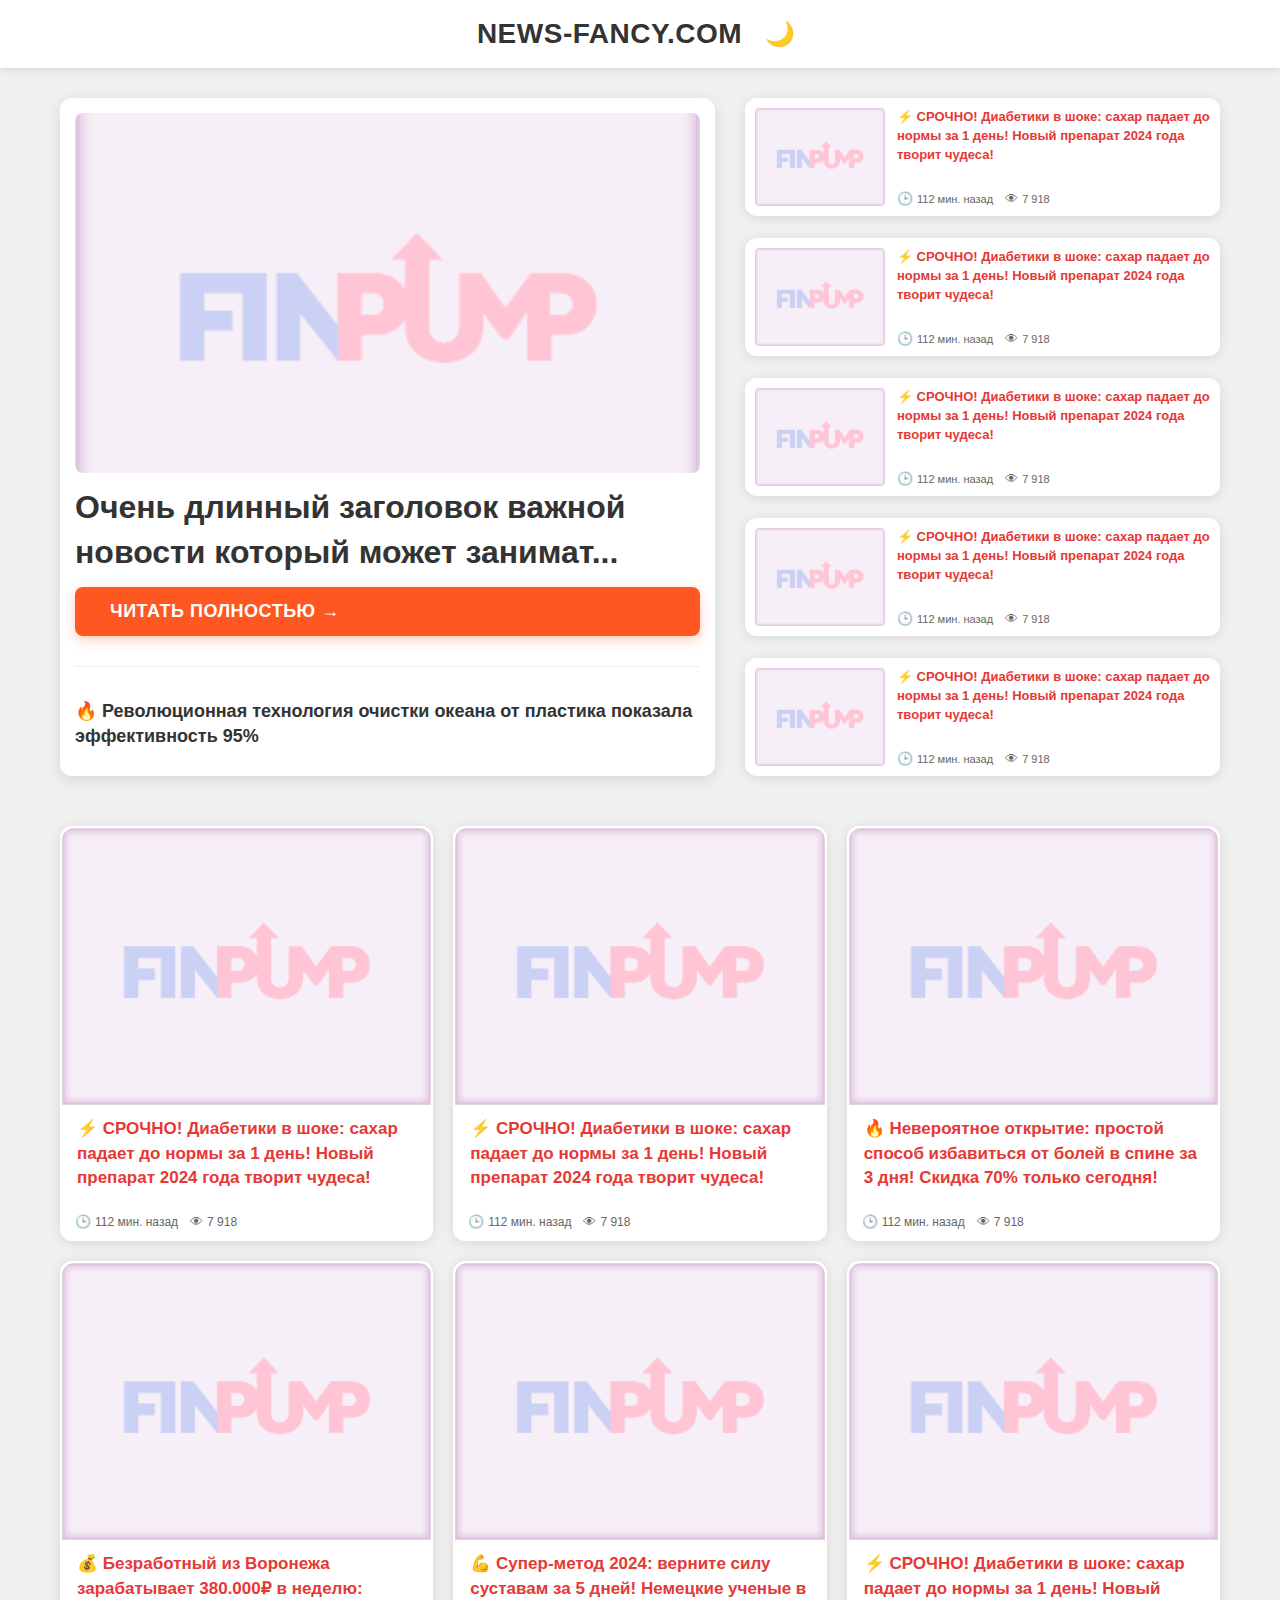
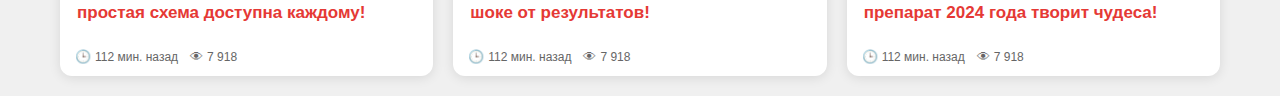
<file: preview.html>
<!DOCTYPE html>
<html lang="en">
<head>
    <title>Preview</title>
    <meta name="description" content="Description of the page">
    <meta charset="UTF-8">
    <meta name="format-detection" content="telephone=no">
    <meta http-equiv="X-UA-Compatible" content="IE=edge">
    <meta name="viewport" content="width=device-width, initial-scale=1, maximum-scale=1">

    <!-- connection FAVICONS -->
    <link rel="icon" href="img/favicon/favicon.ico">

    <!-- THE BACKGROUND OF THE STATUS-BAR (ON MOBILE) -->
    <meta name="theme-color" content="#000000">

    <!-- connection GOOGLE FONTS -->

    <!-- connection CSS -->
    <link rel="stylesheet" href="css/main.min.css">
</head>
<body>
<header class="site-header">
    <div class="container site-header__container">
        <a href="#" class="site-logo">News-fancy.com</a>
        <button class="theme-toggle" onclick="toggleTheme()">🌙</button>
    </div>
</header>
<script>
    // Инициализация темы
    function initTheme() {
        const savedTheme = localStorage.getItem('theme');
        const prefersDark = window.matchMedia('(prefers-color-scheme: dark)').matches;
        const shouldBeDark = savedTheme ? savedTheme === 'dark' : prefersDark;

        document.documentElement.setAttribute('data-theme', shouldBeDark ? 'dark' : 'light');
        const themeBtn = document.querySelector('.theme-toggle');
        if (themeBtn) {
            themeBtn.textContent = shouldBeDark ? '☀️' : '🌙';
        }
    }

    function toggleTheme() {
        const isDark = document.documentElement.getAttribute('data-theme') === 'dark';
        const newTheme = isDark ? 'light' : 'dark';
        document.documentElement.setAttribute('data-theme', newTheme);
        document.querySelector('.theme-toggle').textContent = isDark ? '🌙' : '☀️';
        localStorage.setItem('theme', newTheme);
    }

    // Применяем тему сразу
    initTheme();

    // Следим за системной темой
    window.matchMedia('(prefers-color-scheme: dark)').addEventListener('change', (e) => {
        if (!localStorage.getItem('theme')) {
            document.documentElement.setAttribute('data-theme', e.matches ? 'dark' : 'light');
            const themeBtn = document.querySelector('.theme-toggle');
            if (themeBtn) {
                themeBtn.textContent = e.matches ? '☀️' : '🌙';
            }
        }
    });
</script>

<section class="section-preview">
    <div class="container section-preview__container">
        <div class="preview">
            <a href="#" class="preview__link">
                <div class="preview__img">
                    <img src="img/blank-img_4-3.png" alt="">
                </div>
                <div class="preview__title">Очень длинный заголовок важной новости который может занимать несколько строк и достигать до 100 символов</div>
                <!-- Тут поставил скрипт который обрезает заголовок и добавляет "..." -->
                <script>
                    const truncateString = (s, w) => s.length > w ? s.slice(0, w) + "..." : s;
                    let text = document.querySelector('.preview__title');
                    text.innerHTML = truncateString(text.innerHTML, 60)
                </script>
                <div class="preview__btn">Читать полностью →</div>
            </a>
            <div class="preview__headline"></div>
            <a href="#" class="preview__bottom">
                <span class="fire-icon">🔥</span>
                Революционная технология очистки океана от пластика показала эффективность 95%
            </a>
        </div>
        <aside class="sidebar preview-sidebar">
            <a href="#" class="case case--horizontal">
                <div class="case__img">
                    <img src="img/blank-img_4-3.png" alt="">
                </div>
                <div class="case__info">
                    <div class="case__title">⚡ СРОЧНО! Диабетики в шоке: сахар падает до нормы за 1 день! Новый препарат
                        2024 года творит чудеса!
                    </div>
                    <div class="case__meta meta">
                    <span class="meta__item"><i class="meta__icon">🕒</i><span
                            class="meta__time">112 мин. назад</span></span>
                        <span class="meta__item"><i class="meta__icon">👁</i><span class="meta__views">7&nbsp;918</span></span>
                    </div>
                </div>
            </a>
            <a href="#" class="case case--horizontal">
                <div class="case__img">
                    <img src="img/blank-img_4-3.png" alt="">
                </div>
                <div class="case__info">
                    <div class="case__title">⚡ СРОЧНО! Диабетики в шоке: сахар падает до нормы за 1 день! Новый препарат
                        2024 года творит чудеса!
                    </div>
                    <div class="case__meta meta">
                    <span class="meta__item"><i class="meta__icon">🕒</i><span
                            class="meta__time">112 мин. назад</span></span>
                        <span class="meta__item"><i class="meta__icon">👁</i><span class="meta__views">7&nbsp;918</span></span>
                    </div>
                </div>
            </a>
            <a href="#" class="case case--horizontal hide-1199">
                <div class="case__img">
                    <img src="img/blank-img_4-3.png" alt="">
                </div>
                <div class="case__info">
                    <div class="case__title">⚡ СРОЧНО! Диабетики в шоке: сахар падает до нормы за 1 день! Новый препарат
                        2024 года творит чудеса!
                    </div>
                    <div class="case__meta meta">
                    <span class="meta__item"><i class="meta__icon">🕒</i><span
                            class="meta__time">112 мин. назад</span></span>
                        <span class="meta__item"><i class="meta__icon">👁</i><span class="meta__views">7&nbsp;918</span></span>
                    </div>
                </div>
            </a>
            <a href="#" class="case case--horizontal hide-1199">
                <div class="case__img">
                    <img src="img/blank-img_4-3.png" alt="">
                </div>
                <div class="case__info">
                    <div class="case__title">⚡ СРОЧНО! Диабетики в шоке: сахар падает до нормы за 1 день! Новый препарат
                        2024 года творит чудеса!
                    </div>
                    <div class="case__meta meta">
                    <span class="meta__item"><i class="meta__icon">🕒</i><span
                            class="meta__time">112 мин. назад</span></span>
                        <span class="meta__item"><i class="meta__icon">👁</i><span class="meta__views">7&nbsp;918</span></span>
                    </div>
                </div>
            </a>
            <a href="#" class="case case--horizontal hide-1199">
                <div class="case__img">
                    <img src="img/blank-img_4-3.png" alt="">
                </div>
                <div class="case__info">
                    <div class="case__title">⚡ СРОЧНО! Диабетики в шоке: сахар падает до нормы за 1 день! Новый препарат
                        2024 года творит чудеса!
                    </div>
                    <div class="case__meta meta">
                    <span class="meta__item"><i class="meta__icon">🕒</i><span
                            class="meta__time">112 мин. назад</span></span>
                        <span class="meta__item"><i class="meta__icon">👁</i><span class="meta__views">7&nbsp;918</span></span>
                    </div>
                </div>
            </a>
        </aside>
    </div>
</section>

<section class="section-cases">
    <div class="container">
        <div class="cases-list">
            <a href="#" class="case">
                <div class="case__img">
                    <img src="img/blank-img_4-3.png" alt="">
                </div>
                <div class="case__info">
                    <div class="case__title">⚡ СРОЧНО! Диабетики в шоке: сахар падает до нормы за 1 день! Новый препарат
                        2024 года творит чудеса!
                    </div>
                    <div class="case__meta meta">
                        <span class="meta__item"><i class="meta__icon">🕒</i><span
                                class="meta__time">112 мин. назад</span></span>
                        <span class="meta__item"><i class="meta__icon">👁</i><span class="meta__views">7&nbsp;918</span></span>
                    </div>
                </div>
            </a>
            <a href="#" class="case">
                <div class="case__img">
                    <img src="img/blank-img_4-3.png" alt="">
                </div>
                <div class="case__info">
                    <div class="case__title">⚡ СРОЧНО! Диабетики в шоке: сахар падает до нормы за 1 день! Новый препарат
                        2024 года творит чудеса!
                    </div>
                    <div class="case__meta meta">
                        <span class="meta__item"><i class="meta__icon">🕒</i><span
                                class="meta__time">112 мин. назад</span></span>
                        <span class="meta__item"><i class="meta__icon">👁</i><span class="meta__views">7&nbsp;918</span></span>
                    </div>
                </div>
            </a>
            <a href="#" class="case">
                <div class="case__img">
                    <img src="img/blank-img_4-3.png" alt="">
                </div>
                <div class="case__info">
                    <div class="case__title">🔥 Невероятное открытие: простой способ избавиться от болей в спине за 3
                        дня! Скидка 70% только сегодня!
                    </div>
                    <div class="case__meta meta">
                        <span class="meta__item"><i class="meta__icon">🕒</i><span
                                class="meta__time">112 мин. назад</span></span>
                        <span class="meta__item"><i class="meta__icon">👁</i><span class="meta__views">7&nbsp;918</span></span>
                    </div>
                </div>
            </a>
            <a href="#" class="case">
                <div class="case__img">
                    <img src="img/blank-img_4-3.png" alt="">
                </div>
                <div class="case__info">
                    <div class="case__title">💰 Безработный из Воронежа зарабатывает 380.000₽ в неделю: простая схема
                        доступна каждому!
                    </div>
                    <div class="case__meta meta">
                        <span class="meta__item"><i class="meta__icon">🕒</i><span
                                class="meta__time">112 мин. назад</span></span>
                        <span class="meta__item"><i class="meta__icon">👁</i><span class="meta__views">7&nbsp;918</span></span>
                    </div>
                </div>
            </a>
            <a href="#" class="case">
                <div class="case__img">
                    <img src="img/blank-img_4-3.png" alt="">
                </div>
                <div class="case__info">
                    <div class="case__title">💪 Супер-метод 2024: верните силу суставам за 5 дней! Немецкие ученые в
                        шоке от результатов!
                    </div>
                    <div class="case__meta meta">
                        <span class="meta__item"><i class="meta__icon">🕒</i><span
                                class="meta__time">112 мин. назад</span></span>
                        <span class="meta__item"><i class="meta__icon">👁</i><span class="meta__views">7&nbsp;918</span></span>
                    </div>
                </div>
            </a>
            <a href="#" class="case">
                <div class="case__img">
                    <img src="img/blank-img_4-3.png" alt="">
                </div>
                <div class="case__info">
                    <div class="case__title">⚡ СРОЧНО! Диабетики в шоке: сахар падает до нормы за 1 день! Новый препарат
                        2024 года творит чудеса!
                    </div>
                    <div class="case__meta meta">
                        <span class="meta__item"><i class="meta__icon">🕒</i><span
                                class="meta__time">112 мин. назад</span></span>
                        <span class="meta__item"><i class="meta__icon">👁</i><span class="meta__views">7&nbsp;918</span></span>
                    </div>
                </div>
            </a>
        </div>
    </div>
</section>
<div class="popup" data-popup-visible="0">
  <div class="mask">
    <div class="popup__container">
      <div class="cross popup__cross"></div>
      <h2 class="popup__title">Главные новости</h2>
      <div class="cases-list">
        <a href="#" class="case">
          <div class="case__img">
            <img src="img/blank-img_4-3.png" alt="">
          </div>
          <div class="case__info">
            <div class="case__title">⚡ СРОЧНО! Диабетики в шоке: сахар падает до нормы за 1 день! Новый препарат 2024 года творит чудеса!</div>
            <div class="case__meta meta">
              <span class="meta__item"><i class="meta__icon">🕒</i><span class="meta__time">112 мин. назад</span></span>
              <span class="meta__item"><i class="meta__icon">👁</i><span class="meta__views">7&nbsp;918</span></span>
            </div>
          </div>
        </a>
        <a href="#" class="case">
          <div class="case__img">
            <img src="img/blank-img_4-3.png" alt="">
          </div>
          <div class="case__info">
            <div class="case__title">🔥 Невероятное открытие: простой способ избавиться от болей в спине за 3 дня! Скидка 70% только сегодня!</div>
            <div class="case__meta meta">
              <span class="meta__item"><i class="meta__icon">🕒</i><span class="meta__time">112 мин. назад</span></span>
              <span class="meta__item"><i class="meta__icon">👁</i><span class="meta__views">7&nbsp;918</span></span>
            </div>
          </div>
        </a>
        <a href="#" class="case">
          <div class="case__img">
            <img src="img/blank-img_4-3.png" alt="">
          </div>
          <div class="case__info">
            <div class="case__title">💰 Безработный из Воронежа зарабатывает 380.000₽ в неделю: простая схема доступна каждому!</div>
            <div class="case__meta meta">
              <span class="meta__item"><i class="meta__icon">🕒</i><span class="meta__time">112 мин. назад</span></span>
              <span class="meta__item"><i class="meta__icon">👁</i><span class="meta__views">7&nbsp;918</span></span>
            </div>
          </div>
        </a>
        <a href="#" class="case">
          <div class="case__img">
            <img src="img/blank-img_4-3.png" alt="">
          </div>
          <div class="case__info">
            <div class="case__title">💪 Супер-метод 2024: верните силу суставам за 5 дней! Немецкие ученые в шоке от результатов!</div>
            <div class="case__meta meta">
              <span class="meta__item"><i class="meta__icon">🕒</i><span class="meta__time">112 мин. назад</span></span>
              <span class="meta__item"><i class="meta__icon">👁</i><span class="meta__views">7&nbsp;918</span></span>
            </div>
          </div>
        </a>
        <a href="#" class="case">
          <div class="case__img">
            <img src="img/blank-img_4-3.png" alt="">
          </div>
          <div class="case__info">
            <div class="case__title">💪 Супер-метод 2024: верните силу суставам за 5 дней! Немецкие ученые в шоке от результатов!</div>
            <div class="case__meta meta">
              <span class="meta__item"><i class="meta__icon">🕒</i><span class="meta__time">112 мин. назад</span></span>
              <span class="meta__item"><i class="meta__icon">👁</i><span class="meta__views">7&nbsp;918</span></span>
            </div>
          </div>
        </a>
        <a href="#" class="case">
          <div class="case__img">
            <img src="img/blank-img_4-3.png" alt="">
          </div>
          <div class="case__info">
            <div class="case__title">💪 Супер-метод 2024: верните силу суставам за 5 дней! Немецкие ученые в шоке от результатов!</div>
            <div class="case__meta meta">
              <span class="meta__item"><i class="meta__icon">🕒</i><span class="meta__time">112 мин. назад</span></span>
              <span class="meta__item"><i class="meta__icon">👁</i><span class="meta__views">7&nbsp;918</span></span>
            </div>
          </div>
        </a>
      </div>
    </div>
  </div>
</div>
<script src="https://ajax.googleapis.com/ajax/libs/jquery/3.7.1/jquery.min.js"></script>
<script src="js/main.js"></script>

</body>
</html>
</file>
<file: css/main.min.css>
@-webkit-keyframes float{0%,to{-webkit-transform:translateY(0);transform:translateY(0)}50%{-webkit-transform:translateY(-5px);transform:translateY(-5px)}}@keyframes float{0%,to{-webkit-transform:translateY(0);transform:translateY(0)}50%{-webkit-transform:translateY(-5px);transform:translateY(-5px)}}:root{--bg-color:#f0f0f0;--text-color:#333;--card-bg:#fff;--header-bg:#fff;--shadow:rgba(0,0,0,0.1);--meta-color:#666;--card-hover:#333;--border-color:#eee}[data-theme=dark]{--bg-color:#1a1a1a;--text-color:#fff;--card-bg:#2d2d2d;--header-bg:#2d2d2d;--shadow:rgba(0,0,0,0.3);--meta-color:#aaa;--card-hover:#444;--border-color:#555}html{-webkit-box-sizing:border-box;box-sizing:border-box}*,::after,::before{-webkit-box-sizing:inherit;box-sizing:inherit}ol,ul{padding:0}blockquote,body,dd,dl,figcaption,figure,h1,h2,h3,h4,h5,h6,li,ol,p,ul{margin:0}ul[class]{list-style:none}img{max-width:100%;display:block}button,input,select,textarea{font:inherit}a{text-decoration:none}body{font:16px Arial,sans-serif;background:var(--bg-color);text-rendering:optimizeLegibility;-webkit-font-smoothing:antialiased;min-width:320px;overflow-x:hidden;color:var(--text-color)}.section-cases{padding-top:50px}.section-article,.section-preview{padding-top:30px}.section-article__container,.section-preview__container{display:-webkit-box;display:-ms-flexbox;display:flex}.site-header{background:var(--header-bg);padding:12px 0;-webkit-box-shadow:0 2px 8px var(--shadow);box-shadow:0 2px 8px var(--shadow)}.site-header__container,.theme-toggle{display:-webkit-box;display:-ms-flexbox;display:flex;-webkit-box-align:center;-ms-flex-align:center;align-items:center}.site-header__container{-webkit-box-pack:center;-ms-flex-pack:center;justify-content:center}.theme-toggle{background:0 0;border:0;color:var(--text-color);font-size:24px;cursor:pointer;padding:8px;margin-left:15px}.site-logo{margin:0;font-size:28px;color:var(--text-color);font-weight:800;letter-spacing:.5px;text-transform:uppercase}.container{margin:0 auto;width:100%;max-width:1200px;padding:0 20px}.cases-list{display:-webkit-box;display:-ms-flexbox;display:flex;-ms-flex-wrap:wrap;flex-wrap:wrap;margin:0 -10px}.cases-list .case{width:calc(33.333% - 20px);margin:0 10px 20px}.case{background:var(--card-bg);border-radius:12px;overflow:hidden;-webkit-box-shadow:0 2px 12px var(--shadow);box-shadow:0 2px 12px var(--shadow);-webkit-transition:all .25s ease;-o-transition:all .25s ease;transition:all .25s ease;cursor:pointer;padding:2px 2px 50px;height:auto;position:relative}.case--horizontal{display:-webkit-box;display:-ms-flexbox;display:flex;position:static;padding:10px}.case--horizontal .case__info{position:relative;padding:0 0 20px 12px}.case--horizontal .case__title{font-size:13px}.case--horizontal .case__img{border-radius:4px;max-width:130px;-ms-flex-negative:0;flex-shrink:0}.case--horizontal .case__img img{border-radius:4px}.case--horizontal .meta{bottom:0;left:12px}.case__img{width:100%;overflow:hidden;border-top-left-radius:12px;border-top-right-radius:12px}.case__img img{width:100%;height:auto}.case__info{padding:12px 15px 0}.case__title{font-size:17px;line-height:1.45;color:#e53935;font-weight:600}.case:hover{-webkit-transform:translateY(-4px);-ms-transform:translateY(-4px);transform:translateY(-4px);-webkit-box-shadow:0 8px 30px rgba(0,0,0,.12);box-shadow:0 8px 30px rgba(0,0,0,.12)}.case:hover .case__title{color:#c62828}.meta{font-size:12px;color:var(--meta-color);display:-webkit-box;display:-ms-flexbox;display:flex;-webkit-box-align:center;-ms-flex-align:center;align-items:center;position:absolute;bottom:12px;left:15px}.meta__icon{font-style:normal;font-size:13px;margin-right:4px}.meta__item:last-child{margin-left:12px}.article-case-block .case,[data-theme=dark] .case{-webkit-box-shadow:none;box-shadow:none}[data-theme=dark] .case:hover{background:var(--card-hover)}.article-content{background:var(--card-bg);padding:40px 20px 20px;border-radius:8px;-webkit-box-shadow:0 2px 5px var(--shadow);box-shadow:0 2px 5px var(--shadow);max-width:765px}.article-content p{margin:15px 0}.article-content ul{padding-left:40px;margin:15px 0}.article-content__title{font-size:24px;font-weight:700;margin-bottom:20px}.article-content__image{border-radius:4px;margin:0 auto 15px;overflow:hidden;height:420px}.article-content__image img{margin-top:-50px;width:100%;height:auto}.article-case-block{margin:30px 0;border-radius:8px;padding:15px;background:#f8f8f8}.article-case-block .case{padding:0;background:0 0;border-radius:4px}.article-case-block .case .case__info{padding:12px 15px 35px}.article-case-block .case .case__title{font-size:17px}.article-case-block .case .case__img{max-width:200px;-ms-flex-negative:0;flex-shrink:0;margin-right:15px}.article-case-block .case .meta{bottom:12px}[data-theme=dark] .article-case-block{background:var(--card-bg)}.popup{display:none}.popup .case{padding:2px 2px 45px}.popup .case .case__title{font-size:15px}.popup .case__img{height:175px}.popup .case__img img{position:relative;top:-20px}.mask{background:rgba(0,0,0,.4);position:fixed;top:0;left:0;right:0;bottom:0;display:-webkit-box;display:-ms-flexbox;display:flex;-webkit-box-pack:center;-ms-flex-pack:center;justify-content:center;-webkit-box-align:start;-ms-flex-align:start;align-items:flex-start;z-index:9999;overflow:auto;padding:35px 20px}.popup__container{display:block;z-index:9999;background:var(--bg-color);max-width:1000px;width:100%;padding:20px;border-radius:10px;position:relative}.popup__title{color:var(--text-color);text-align:center;font-size:28px;margin-top:10px;margin-bottom:25px}.popup__cross{right:20px;top:20px}.cross{position:absolute;width:32px;height:32px;opacity:.3;cursor:pointer}.cross:hover{opacity:1}.cross:after,.cross:before{position:absolute;left:15px;content:" ";height:33px;width:2px;background:var(--text-color)}.cross:before{-webkit-transform:rotate(45deg);-ms-transform:rotate(45deg);transform:rotate(45deg)}.cross:after{-webkit-transform:rotate(-45deg);-ms-transform:rotate(-45deg);transform:rotate(-45deg)}[data-theme=dark] .popup__container{-webkit-box-shadow:0 2px 12px #7b7b7b;box-shadow:0 2px 12px #7b7b7b}.article-navigation{padding:20px 0;-webkit-box-pack:justify;-ms-flex-pack:justify;justify-content:space-between;-webkit-box-align:center;-ms-flex-align:center;align-items:center}.article-navigation,.pagination,.pagination .page{display:-webkit-box;display:-ms-flexbox;display:flex}.pagination .page{width:40px;min-width:40px;height:40px;-webkit-box-align:center;-ms-flex-align:center;align-items:center;-webkit-box-pack:center;-ms-flex-pack:center;justify-content:center;border:1px solid transparent;border-radius:50%}.pagination .page a{font-weight:500}.article-source__link:hover,.pagination .page a:hover{text-decoration:underline}.pagination .page.current{border:1px solid var(--text-color)}.article-source{font-size:15px;text-align:right;margin-left:15px}.article-source__link,.pagination .page a{color:var(--text-color)}.two-cases-row{display:-webkit-box;display:-ms-flexbox;display:flex;-ms-flex-wrap:wrap;flex-wrap:wrap;margin:0 -10px 20px}.two-cases-row .case{width:calc(50% - 20px);margin:0 10px}.two-cases-row .case .case__title{font-size:15px}.sidebar .case{margin-bottom:10px}.sidebar .case .meta{font-size:11px}.sidebar .case:last-child{margin-bottom:0}.article-sidebar{position:-webkit-sticky;position:sticky;top:20px;-ms-flex-item-align:start;align-self:start;width:375px;-ms-flex-negative:0;flex-shrink:0;margin-left:20px}.preview-sidebar{margin-left:30px;width:475px;-ms-flex-negative:0;flex-shrink:0;display:-webkit-box;display:-ms-flexbox;display:flex;-webkit-box-orient:vertical;-webkit-box-direction:normal;-ms-flex-direction:column;flex-direction:column;-webkit-box-pack:justify;-ms-flex-pack:justify;justify-content:space-between}.preview{display:block;max-width:655px;width:100%;background:var(--card-bg);border-radius:12px;padding:15px;-webkit-box-shadow:0 4px 15px var(--shadow);box-shadow:0 4px 15px var(--shadow);height:auto}.preview__img{width:100%;border-radius:8px;height:360px;overflow:hidden;margin-bottom:12px}.preview__img img{width:100%;height:auto;border-radius:8px;margin-top:-40px}.preview__title{font-size:32px;color:var(--text-color);line-height:1.4;font-weight:700;margin-bottom:12px}.preview__btn{display:inline-block;width:100%;padding:14px 35px;background:#ff5722;color:#fff;text-decoration:none;border-radius:8px;font-size:18px;-webkit-box-shadow:0 4px 12px rgba(255,87,34,.3);box-shadow:0 4px 12px rgba(255,87,34,.3);font-weight:600;text-transform:uppercase;letter-spacing:.5px;-webkit-transition:all .15s ease;-o-transition:all .15s ease;transition:all .15s ease}.preview__btn:hover{background:#f4511e;-webkit-transform:translateY(-2px);-ms-transform:translateY(-2px);transform:translateY(-2px);-webkit-box-shadow:0 6px 16px rgba(255,87,34,.4);box-shadow:0 6px 16px rgba(255,87,34,.4)}.preview__headline{margin-top:30px;padding-top:20px;border-top:1px solid var(--border-color)}.preview__bottom{display:block;font-size:18px;color:var(--text-color);line-height:1.4;font-weight:600;padding:12px 0}.preview__link{display:block}.preview__bottom:hover,.preview__link:hover .preview__title{color:#c62828}.fire-icon{display:inline-block;-webkit-animation:float 3s ease-in-out infinite;animation:float 3s ease-in-out infinite}@media (min-width:768px){.popup[data-popup-visible="1"]{display:block}body.no-scroll{overflow:hidden}}@media (max-width:1199px){.hide-1199{display:none}.container{max-width:960px}.article-sidebar .case--horizontal,.preview-sidebar .case--horizontal{-webkit-box-orient:vertical;-webkit-box-direction:normal;-ms-flex-direction:column;flex-direction:column;position:relative;padding:2px 2px 40px}.article-sidebar .case--horizontal .case__img,.preview-sidebar .case--horizontal .case__img{max-width:100%;height:170px;border-radius:12px 12px 0 0}.article-sidebar .case--horizontal .case__img img,.preview-sidebar .case--horizontal .case__img img{margin-top:-20px;border-radius:12px 12px 0 0}.article-sidebar .case--horizontal .case__info,.preview-sidebar .case--horizontal .case__info{position:static;padding:12px 15px 0}.article-sidebar .case--horizontal .case__title,.preview-sidebar .case--horizontal .case__title{font-size:15px}.article-sidebar .meta,.preview-sidebar .meta{bottom:12px;left:15px}.article-content__image{height:350px}.article-content__image img{margin-top:-30px}.article-sidebar,.preview-sidebar{width:295px}.preview-sidebar{margin-left:20px}.preview-sidebar .case:nth-child(2){margin-bottom:0}.preview__img{height:340px}.preview__title{font-size:28px}.preview__headline{margin-top:20px;padding-top:10px}}@media (max-width:999px){.popup .case__img{height:160px}.popup .case__img img{top:0}}@media (max-width:991px){body{font-size:17px}.site-logo{font-size:26px}.container{max-width:728px}.cases-list .case__title{font-size:16px;line-height:1.4}.article-sidebar .case--horizontal .case__img,.preview-sidebar .case--horizontal .case__img{height:140px}.article-sidebar .case--horizontal .case__img img,.preview-sidebar .case--horizontal .case__img img{margin-top:-10px}.article-sidebar .case--horizontal .case__title,.preview-sidebar .case--horizontal .case__title{line-height:1.4}.article-sidebar .meta,.preview-sidebar .meta{bottom:12px;left:15px}.article-content__title{font-size:20px}.article-content__image{height:270px}.article-content__image img{margin-top:-20px}.article-case-block{margin:15px 0;padding:10px}.article-case-block .case .case__title{font-size:15px;line-height:1.4}.article-case-block .case .case__img{margin-right:0}.article-case-block .case .case__info{padding:12px 0 35px 15px}.article-case-block .case .case__img{position:relative;width:112px;height:130px}.article-case-block .case .case__img img{position:absolute;width:174px;max-width:none;top:0;left:0;margin-left:-34px}.article-navigation{-webkit-box-orient:vertical;-webkit-box-direction:normal;-ms-flex-direction:column;flex-direction:column;-webkit-box-align:start;-ms-flex-align:start;align-items:flex-start}.article-source{text-align:left;margin-left:0;margin-top:15px}.two-cases-row{margin:0 0 20px}.two-cases-row .case{width:100%;margin:0 0 10px}.two-cases-row .case:last-child{margin:0}.article-sidebar,.preview-sidebar{width:215px}.preview__img{height:auto}.preview__img img{margin-top:0}.preview__title{font-size:24px}.preview__bottom,.preview__btn{font-size:16px}}@media (max-width:767px){.section-cases{padding-top:40px}.site-logo{font-size:24px}.container{width:calc(100% - 40px)}.cases-list{margin:0 -5px}.cases-list .case{width:calc(33.333% - 10px);margin:0 5px 10px}.cases-list .case__info{padding:12px 10px 0}.cases-list .case__title{font-size:15px}.cases-list .case{padding:2px 2px 40px}.cases-list .meta .meta__item:last-child{display:none}.article-content__image{height:350px}.article-content__image img{margin-top:-40px}.article-case-block .case .case__img{position:static;width:100%;height:auto}.article-case-block .case .case__img img{position:static;width:100%;max-width:100%;margin-left:0}.article-sidebar,.preview-sidebar{display:none}.preview__img{height:350px}.preview__img img{margin-top:-35px}}@media (max-width:650px){.article-content__image,.preview__img{height:300px}}@media (max-width:575px){.section-cases{padding-top:30px}.site-logo{font-size:22px}.container{width:100%;padding:0 12px}.cases-list .case{width:calc(50% - 10px)}.cases-list .case__title{font-size:14px}.article-content{padding:25px 12px 0}.article-content ul{padding-left:20px}.article-content__image{height:auto}.article-content__image img{margin-top:0}.two-cases-row .case .case__title{font-size:13px;line-height:1.3}.preview__img{height:255px}.preview__img img{margin-top:-20px}.preview__title{font-size:22px}.preview{padding:12px}.preview__bottom,.preview__btn{font-size:15px}}@media (max-width:485px){.article-case-block .case--horizontal{-webkit-box-orient:vertical;-webkit-box-direction:normal;-ms-flex-direction:column;flex-direction:column}.article-case-block .case--horizontal .case__title{font-size:14px}.article-case-block .case--horizontal .case__img{max-width:100%;border-radius:8px;height:200px}.article-case-block .case--horizontal .case__img img{border-radius:8px;margin-top:-30px}.article-case-block .case--horizontal .case__info{padding:12px 12px 35px}}@media (max-width:450px){.preview__img{height:auto}.preview__img img{margin-top:0}.preview__title{font-size:21px}}@media (max-width:375px){.site-logo{font-size:20px}.cases-list{margin:0}.cases-list .case{width:100%;margin:0 0 15px}.cases-list .case__img{height:189px}.cases-list .case__img img{margin-top:-11px}.cases-list .case__title{font-size:15px}.article-case-block .case--horizontal .case__img{height:165px}.article-case-block .case--horizontal .case__img img{margin-top:-15px}.two-cases-row .meta .meta__item:last-child{display:none}.two-cases-row .case .case__img{position:relative;width:112px;height:112px}.two-cases-row .case .case__img img{position:absolute;width:148px;max-width:none;top:0;left:0;margin-left:-18px}.two-cases-row .case .case__title{font-size:12px}}@media (max-width:360px){.cases-list .case__img{height:166px}.two-cases-row .case .case__img{width:105px;height:105px}.two-cases-row .case .case__img img{width:140px;margin-left:-17px}}
</file>
